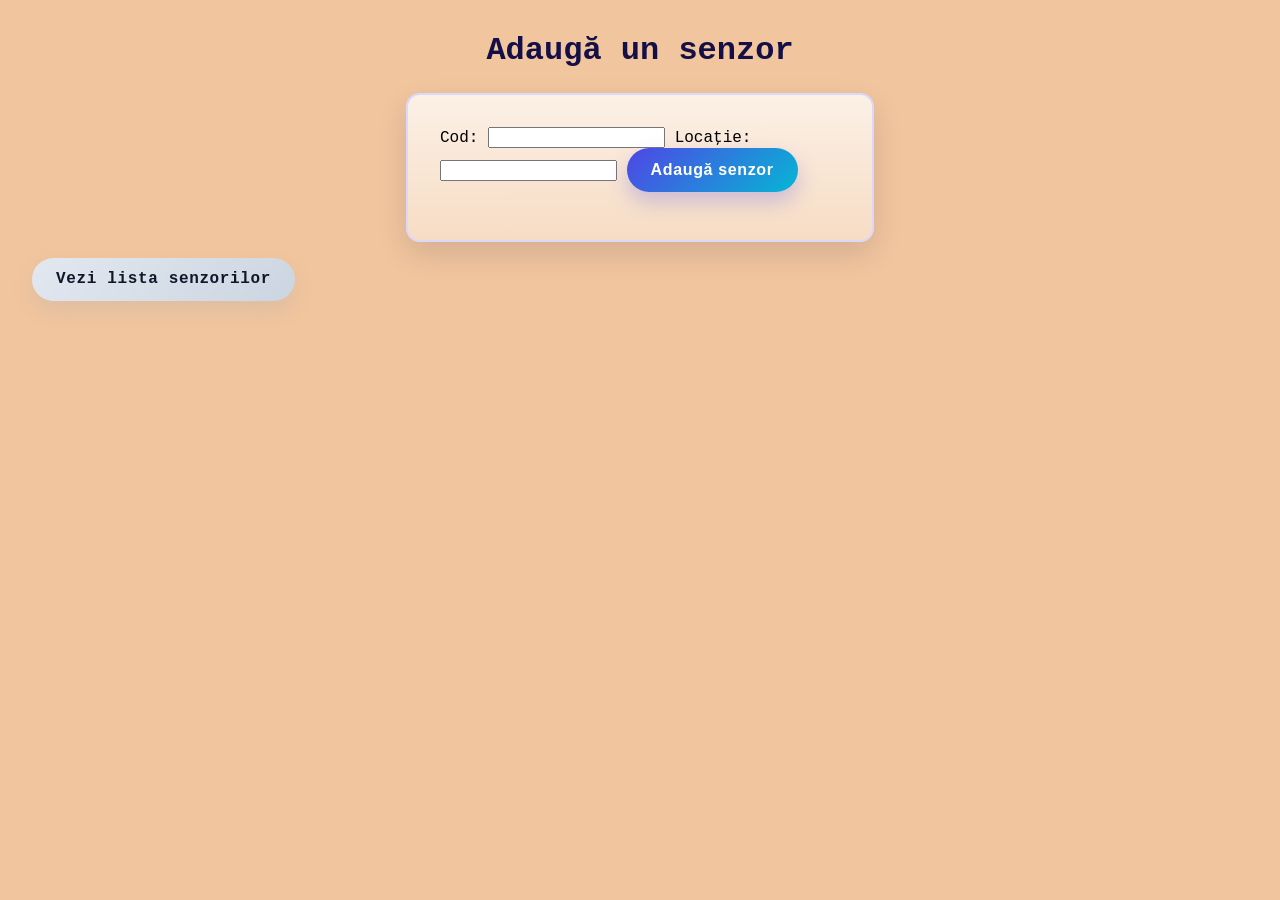
<file: templates/form.html>
<html lang="ro">
<head>
    <meta charset="UTF-8">
    <title>Formular senzor</title>
    <link rel="stylesheet" href="../static/style.css">
    <style>
        #submit-btn {
            background: linear-gradient(135deg, #4f46e5, #06b6d4);
            color: #fff;
            border: none;
            border-radius: 999px;
            padding: 0.8rem 1.5rem;
            font-size: 1rem;
            font-weight: 700;
            letter-spacing: 0.04em;
            cursor: pointer;
            box-shadow: 0 10px 20px rgba(79, 70, 229, 0.25);
            transition: transform 0.2s ease, box-shadow 0.2s ease, filter 0.2s ease;
        }

        #submit-btn:hover {
            transform: translateY(-2px) scale(1.02);
            box-shadow: 0 14px 28px rgba(6, 182, 212, 0.28);
            filter: brightness(1.08);
        }

        #submit-btn:active {
            transform: translateY(0) scale(0.98);
            box-shadow: 0 6px 14px rgba(79, 70, 229, 0.2);
        }

        .list-btn {
            display: inline-block;
            margin-top: 1rem;
            background: linear-gradient(135deg, #e2e8f0, #cbd5e1);
            color: #0f172a;
            border: none;
            border-radius: 999px;
            padding: 0.8rem 1.5rem;
            font-size: 1rem;
            font-weight: 700;
            text-decoration: none;
            letter-spacing: 0.04em;
            box-shadow: 0 10px 20px rgba(148, 163, 184, 0.2);
            transition: transform 0.2s ease, box-shadow 0.2s ease, filter 0.2s ease;
        }

        .list-btn:hover {
            transform: translateY(-2px) scale(1.02);
            box-shadow: 0 14px 28px rgba(148, 163, 184, 0.25);
            filter: brightness(1.05);
        }
    </style>
</head>
<body>
<h1>Adaugă un senzor</h1>

<div class="sensor-form">
  <form id="senzor-form" method="post" action="/form">
    <label>Cod: <input name="cod" required></label>
    <label>Locație: <input name="locatie" required></label>
    <button id="submit-btn" type="submit">Adaugă senzor</button>
  </form>
</div>

<div class="altele">
  <a href="/senzori" class="list-btn">Vezi lista senzorilor</a>
</div>

</body>
</html>
</file>
<file: static/style.css>
body {
        font-family: 'Courier New', Courier, monospace;
        margin: 2rem;
        background-color: #f1c59d;
}

h1 {
        color: #140f46;
        text-align: center;
}

table {
        border-collapse: collapse;
        width: 100%;
        margin-top: 1.5rem;
        background: linear-gradient(180deg, rgba(255,255,255,0.75), rgba(255,255,255,0.4));
        border: 2px solid #dbd9fb;
        border-radius: 14px;
        overflow: hidden;
        box-shadow: 0 12px 30px rgba(20, 15, 70, 0.12);
}

.sensor-form {
        display: flex;
        flex-direction: column;
        gap: 1rem;
        max-width: 400px;
        margin: 1.5rem auto 0;
        padding: 2rem;
        background: linear-gradient(180deg, rgba(255,255,255,0.75), rgba(255,255,255,0.4));
        border: 2px solid #dbd9fb;
        border-radius: 14px;
        box-shadow: 0 12px 30px rgba(20, 15, 70, 0.12);
        overflow: hidden;
}

th,
td {
        padding: .8rem 1rem;
        border-bottom: 1px solid rgba(20, 15, 70, 0.18);
        text-align: left;
}

thead th {
        background: linear-gradient(135deg, #140f46, #2d4f9d);
        color: #f1c59d;
        font-weight: 700;
        letter-spacing: 0.04em;
        text-transform: uppercase;
}

tbody tr:nth-child(even) {
        background-color: rgba(20, 15, 70, 0.04);
}

tbody tr:hover {
        background-color: rgba(0, 143, 149, 0.12);
        transition: background-color 0.2s ease-in-out;
}

a {
        color: #008f95;
}

.auth-card {
        max-width: 400px;
        margin: 4rem auto;
        padding: 2rem;
        background: rgba(255, 255, 255, 0.75);
        border: 2px solid #dbd9fb;
        border-radius: 14px;
        box-shadow: 0 12px 30px rgba(20, 15, 70, 0.12);
}

.auth-card form {
        display: grid;
        gap: 0.7rem;
}

.auth-card input {
        box-sizing: border-box;
        width: 100%;
        padding: 0.7rem;
        border: 1px solid #a8a6c8;
        border-radius: 6px;
}

button {
        padding: 0.7rem 1rem;
        border: 0;
        border-radius: 999px;
        background: #140f46;
        color: #fff;
        cursor: pointer;
}

.error {
        color: #9f1239;
        font-weight: 700;
}

.success {
        color: #166534;
}

.hint {
        color: #475569;
        font-size: 0.9rem;
}

nav {
        display: flex;
        gap: 1rem;
        margin: 1.5rem 0;
}
</file>
